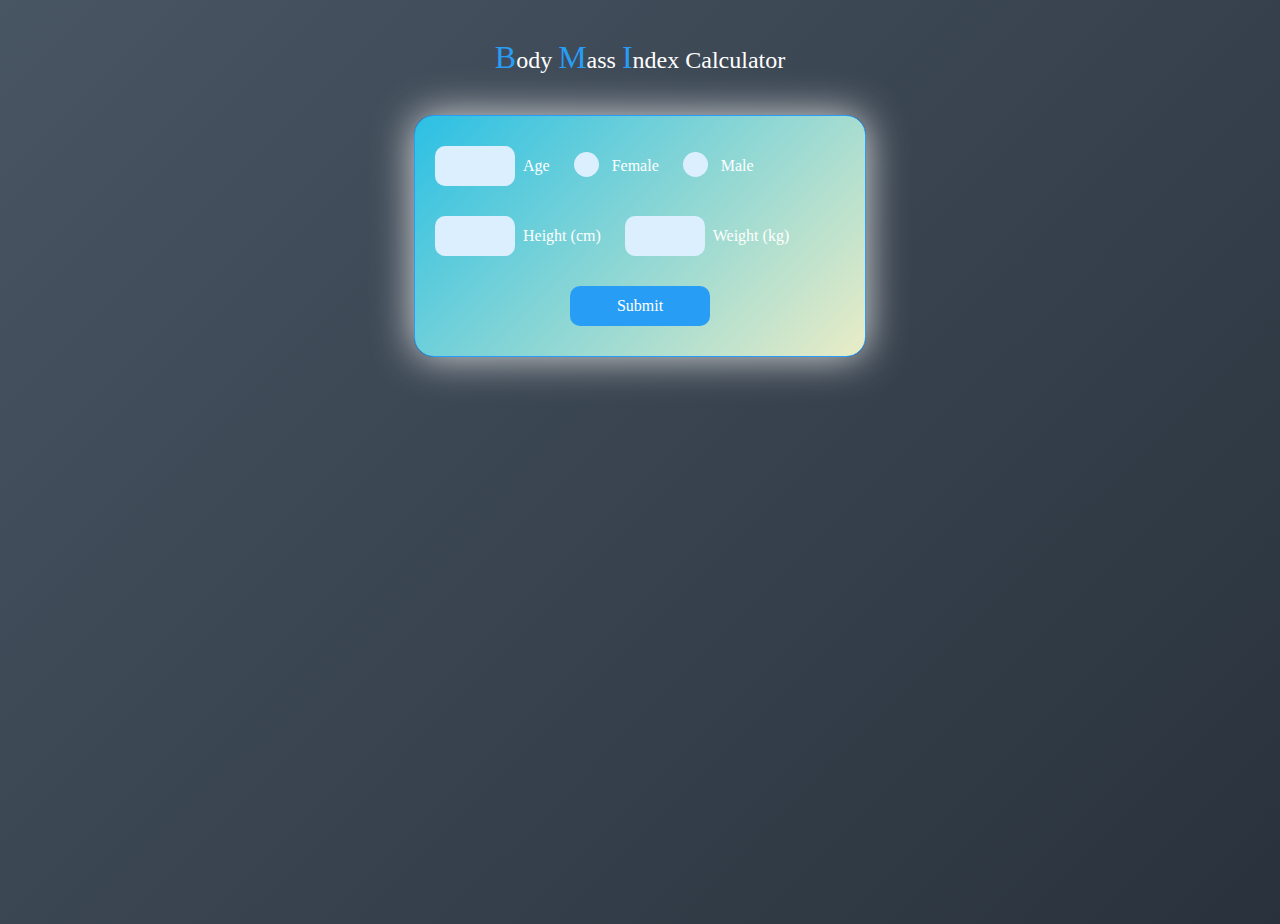
<file: bmiproj.html>
<!DOCTYPE html>
<html lang="en">
<head>
    <meta charset="UTF-8">
    <meta http-equiv="X-UA-Compatible" content="IE=edge">
    <meta name="viewport" content="width=device-width, initial-scale=1.0">
    <title>BMI</title>
    <link rel="stylesheet" href="./bmiproj.css">
    <link rel="stylesheet" href="https://cdnjs.cloudflare.com/ajax/libs/font-awesome/4.7.0/css/font-awesome.min.css">
    <link rel="icon" type="image/png" href="./ssrlogo.png">
</head>
<body>
    
    <h3><b>B</b>ody <b>M</b>ass <b>I</b>ndex Calculator</h3>
    <form class="form" id="form" onsubmit="return validateForm()">
        <div class="row-one">
            <input type="text" class="text-input" id="age" autocomplete="off" required/><p class="text">Age</p>

            <label class="container">
                <input type="radio" name="radio" id="f"><p class="text">Female</p>
                <span class="checkmark"></span>
            </label>
            <label class="container">
                <input type="radio" name="radio" id="m"><p class="text">Male</p>
                <span class="checkmark"></span>
            </label>
        </div>
        <div class="row-two">
            <input type="text" class="text-input" id="height" autocomplete="off" required><p class="text">Height (cm)</p>
            <input type="text" class="text-input" id="weight" autocomplete="off" required><p class="text">Weight (kg)</p>
        </div>
        <button type="button" id="submit">Submit</button>
    </form>
    <script src="./bmi.js"></script>
</body>
</html>
</file>
<file: bmiproj.css>
*{
    font-family: Quicksand;
    font-size: 16px;
    color: white;
}
body {
    margin: 0;
    height: 100vh;
    padding: 0;
    border: 0;
    background-image: linear-gradient(135deg,#485563,#29323c );
}
.form {
    background-image: linear-gradient(135deg,
    #2bc0e4,#eaecc6);
    height: 240px;
    width: 450px;
    border-radius: 20px;
    margin: 20px auto 20px auto;
    display: block;
    border: solid 1px #289df6;
    box-shadow: 0 0 40px 0 #ddd;
}
.form:hover{
    box-shadow: 0 0 60px 0 #ccc;
    transition: 0.4s;
    transform:scale(1.02);
}
.row-one{
    padding: 20px;
}
.row-two{
    padding: 20px;
}
.text-input{
    width: 60px;
    height: 30px;
    border-radius: 10px;
    background-color: #dbeffe;
    border: none;
    outline: none;
    padding: 5px 10px;
    cursor: pointer;
}
.text-input:last-child{
    margin-bottom: 35px;
}
.text-input:hover{
    background-color: #cbe7fd;
}
#submit{
    border: none;
    border-radius: 10px;
    height: 40px;
    width: 140px;
    background-color: #289df6;
    color: #fff;
    margin: auto;
    display: block;
    outline: none;
    cursor: pointer;
}
#submit:hover{
    background-color: #0a8ef2;
}
.text{
    display: inline-block;
    margin: 5px 20px 5px 8px;
}
.row-one{
    padding: 30px 20px 15px 20px;
}
.row-two{
    padding: 15px 20px 30px 20px;
}
.container{
    display: inline-block;
    position: relative;
    padding-left: 30px;
    cursor: pointer;
    user-select: none;
}
.container input{
    position: absolute;
    opacity: 0;
}
.checkmark{
    position: absolute;
    top: 0;
    left: 0;
    height: 25px;
    width: 25px;
    background-color: #dbeffe;
    border-radius: 50%;
}
.container:hover input ~ .checkmark {
    background-color: #cbe7fd;
}
.container input:checked ~ .checkmark{
    background-color: #289df6;
}
h1{
    font-size: 30px;
    font-weight: 300;
    text-align: center;
    color: #289df6;
    padding-top: 15px;
    display: block;
}
h2{
    font-size: 22px;
    font-weight: 300;
    text-align: center;

}
h3{
    font-size: 24px;
    font-weight: 300;
    text-align: center;
    padding: 15px;
}
h3 b {
    font-size: 32px ;
    font-weight: 300;
    color: #289df6;
}
.checkmark ::after{
content: "";
position: absolute;
display: none;
}
.container input:checked ~ .checkmark:after{
    display: block;
}
.container .checkmark::after{
    left: 9px;
    top: 5px;
    width: 5px;
    height: 10px;
    border: solid white;
    border-width: 0 2px 2px 0;
    transform: rotate(45deg);
}
</file>
